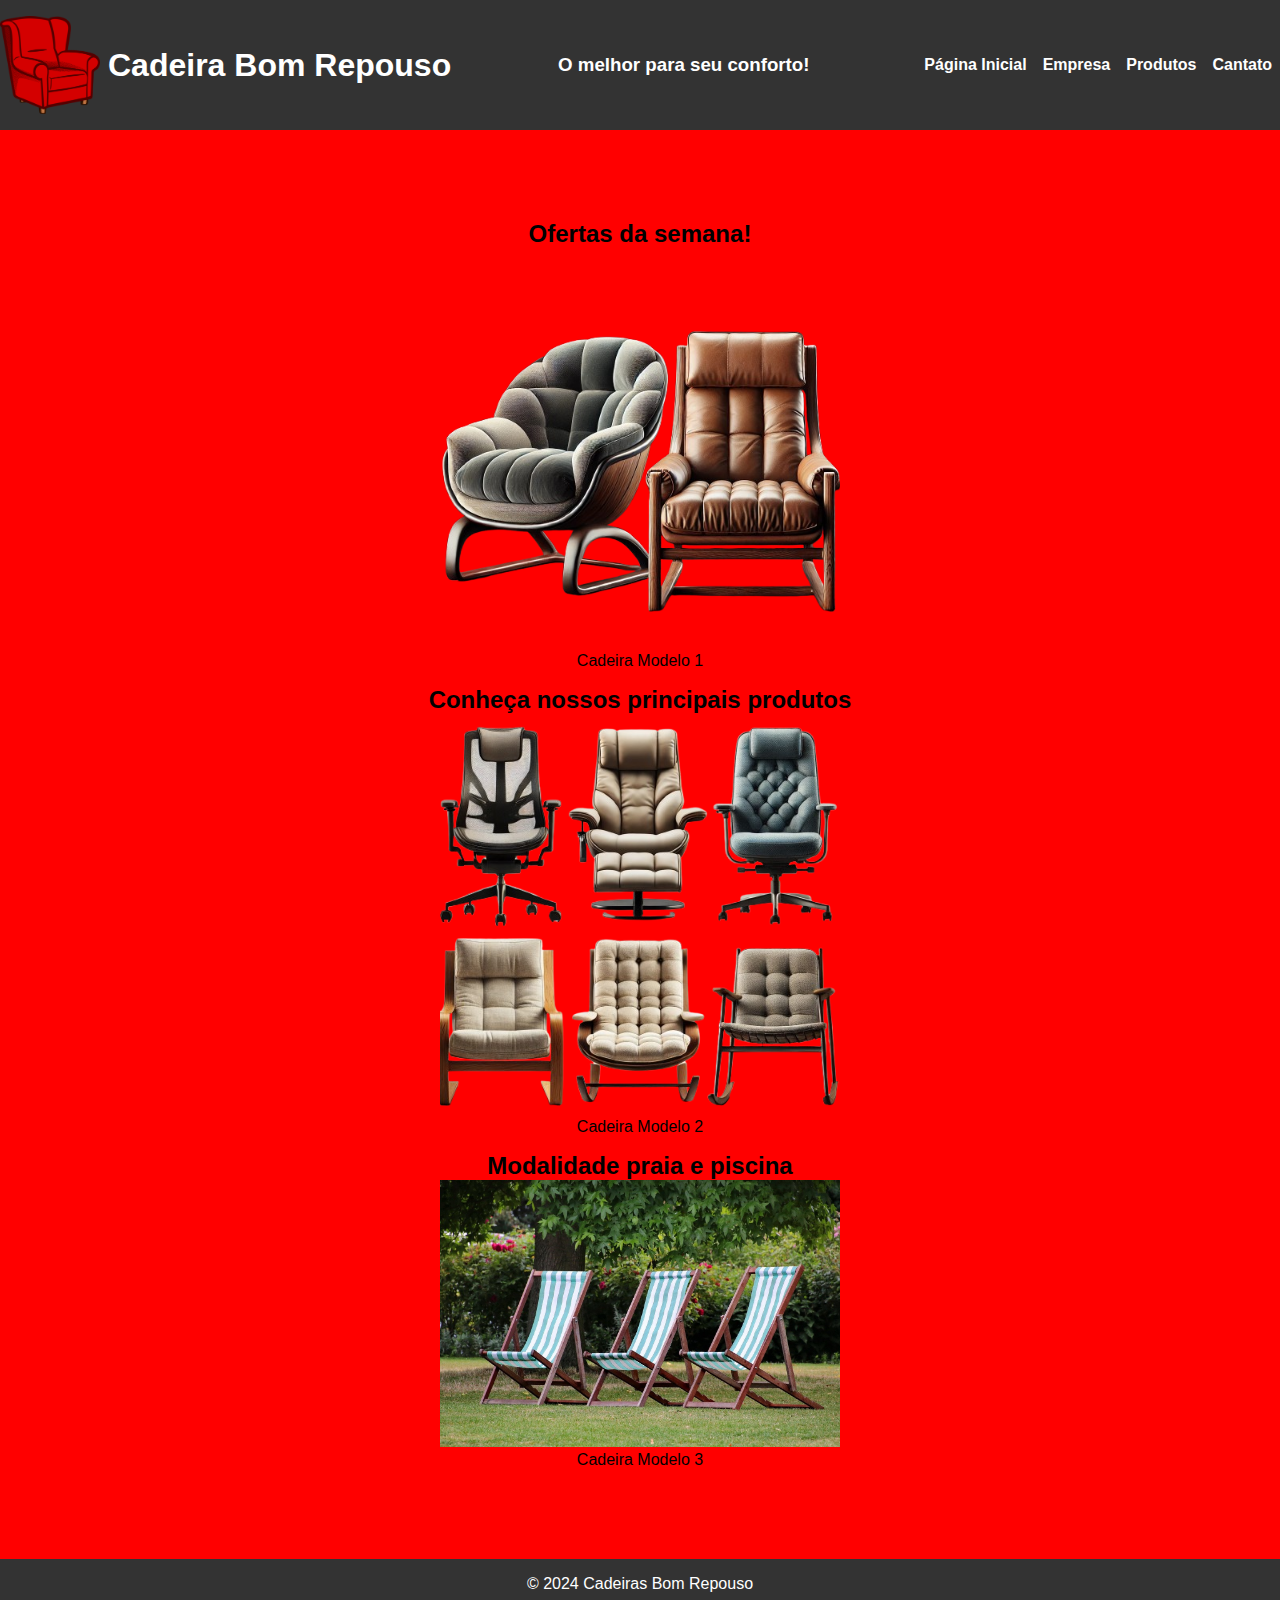
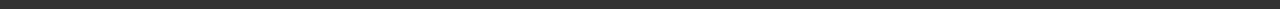
<file: index.html>
<!DOCTYPE html>
<html lang= "pt-Br">

<head>
     <meta charset= "UTF-8">
     <name= "viewport" content= "width=devicee-width, initial-scale=1.0">
     <link rel= "stylesheet" href= "style/style.css">
     <link rel= "icon" href= "img/icone.ico">
     <title>Cadeiras Bom Repouso</title>
</head>

<body>
       <header>
              <div class="header-container">
                       <div class="logo">
                             <img src="img/icone.ico" alt="Logo cadeiras Bom Repouso">
                              <h1>Cadeira Bom Repouso</h>
			      
                       </div>
                              <h3 class="txt1">O melhor para seu conforto!</h3>
                       <nav>
                                <ul class="menu">
                                      <li><a href="index.html">Página Inicial</a></li>
                                      <li><a href="empresa.html">Empresa</a></li>
                                      <li><a href="produtos.html">Produtos</a></li>
                                      <li><a href="contato.html">Cantato</a></li>
                                </ul>
                       </nav>
              </div>
       </header>
       <main>
                
                <div class="produtos">
                        <div class="produto">
                              <h2>Ofertas da semana!</h2>
                              <img src="img/ofertas_da_semana.png" alt="Cadeira Modelo 1">
                              <p>Cadeira Modelo 1</p>
                        </div>
                        <div class="produto">
                             <h2>Conheça nossos principais produtos</h2>
                             <img src="img/principais_produtos.png" alt="Cadeira Modelo 2">
                             <p>Cadeira Modelo 2</p>
                        </div>
                        <div class="produto">
                             <h2>Modalidade praia e piscina</h2>
                             <img src="img/fundo.png" alt="Cadeira Modelo 3">
                             <p>Cadeira Modelo 3</p>
                        </div>
                </div>
       </main>
       <footer>
            <p>&copy; 2024 Cadeiras Bom Repouso</p>
       </footer>
</boty>
</html>
</file>
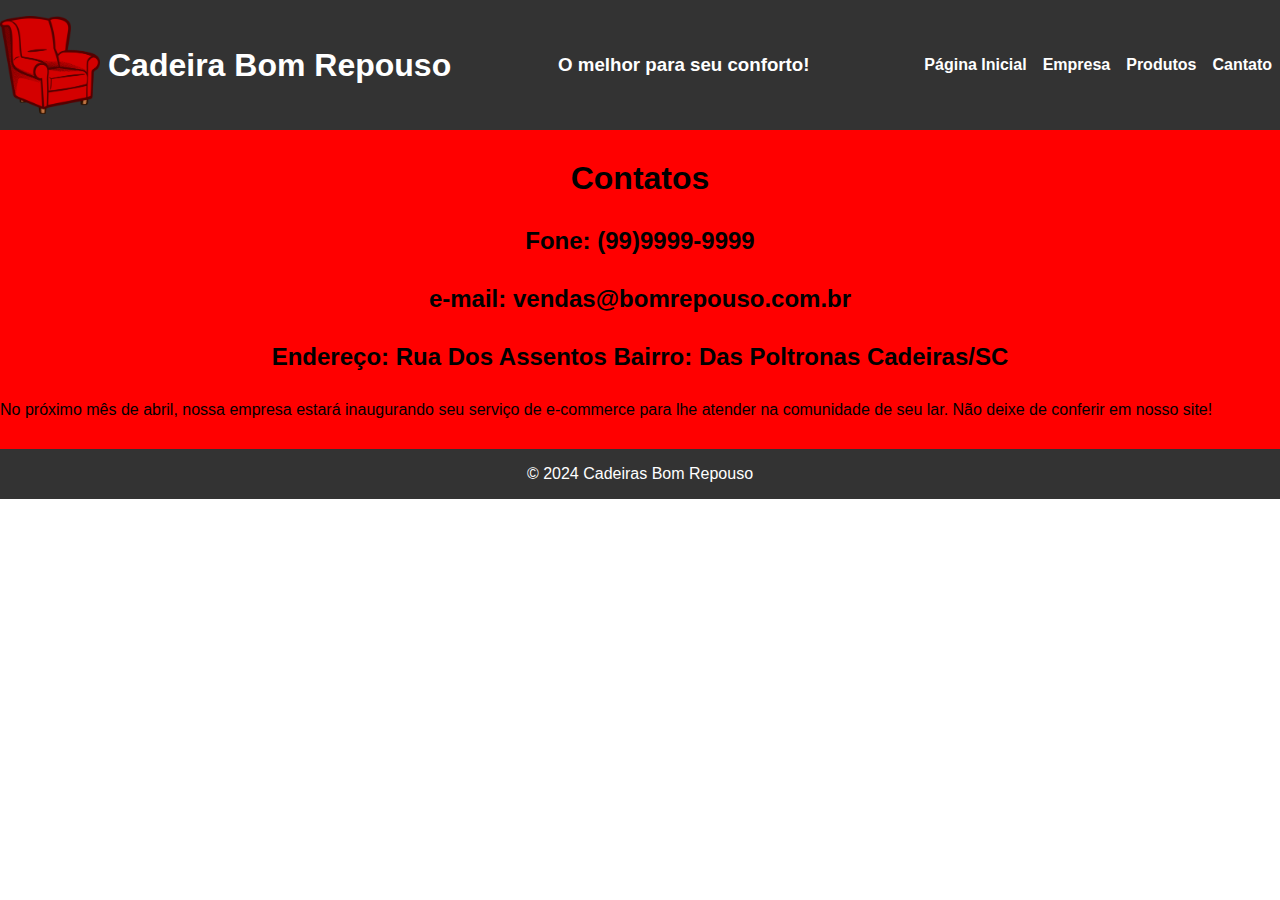
<file: contato.html>
<!DOCTYPE html>
<html lang= "pt-Br">

<head>
     <meta charset= "UTF-8">
     <name= "viewport" content= "width=devicee-width, initial-scale=1.0">
     <link rel= "stylesheet" href= "style/style.css"/>
     <title>Cadeiras Bom Repouso</title>
</head>

<body>
       <header>
              <div class="header-container">
                       <div class="logo">
                             <img src="img/icone.ico" alt="Logo cadeiras Bom Repouso">
                              <h1>Cadeira Bom Repouso</h>
			      
                       </div>
                              <h3 class="txt1">O melhor para seu conforto!</h3>
                       <nav>
                                <ul class="menu">
                                      <li><a href="index.html">Página Inicial</a></li>
                                      <li><a href="empresa.html">Empresa</a></li>
                                      <li><a href="produtos.html">Produtos</a></li>
                                      <li><a href="contato.html">Cantato</a></li>
                                </ul>
                       </nav>
              </div>
       </header>
       <main>
                <h1 class="txt2">Contatos</h1>
                <h2 class="txt2">Fone: (99)9999-9999</h2>
                <h2 class="txt2">e-mail: vendas@bomrepouso.com.br</h2>
                <h2 class="txt2">Endereço: Rua Dos Assentos Bairro: Das Poltronas Cadeiras/SC</h2>
		<p>No próximo mês de abril, nossa empresa estará inaugurando seu serviço de e-commerce para lhe atender na comunidade de seu lar. Não deixe de conferir em nosso site! </p>
                               
       </main>
       <footer>
            <p>&copy; 2024 Cadeiras Bom Repouso</p>
       </footer>
</boty>
</html>
</file>
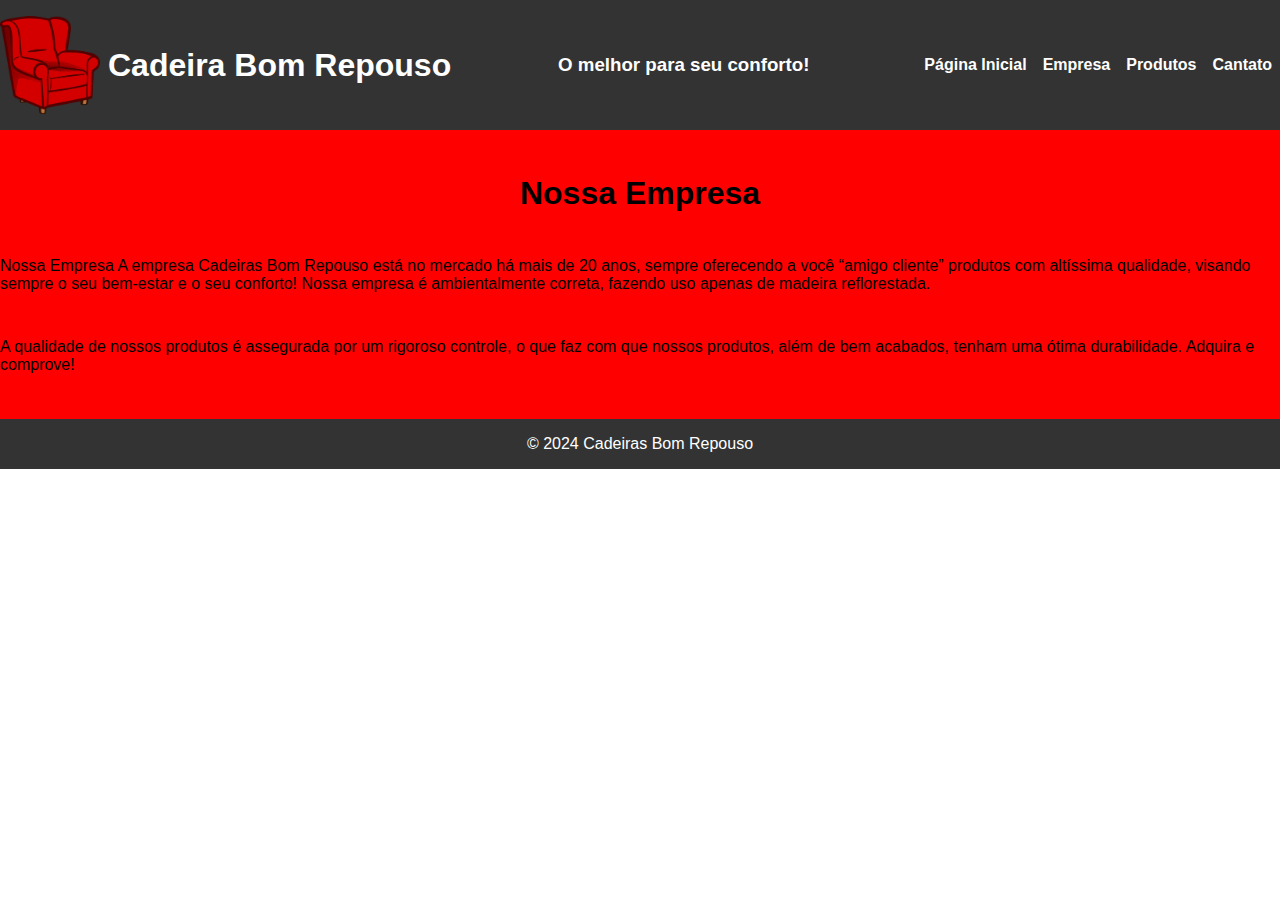
<file: empresa.html>
<!DOCTYPE html>
<html lang= "pt-Br">

<head>
     <meta charset= "UTF-8">
     <name= "viewport" content= "width=devicee-width, initial-scale=1.0">
     <link rel= "stylesheet" href= "style/style.css"/>
     <title>Cadeiras Bom Repouso</title>
</head>

<body>
       <header>
              <div class="header-container">
                       <div class="logo">
                             <img src="img/icone.ico" alt="Logo cadeiras Bom Repouso">
                              <h1>Cadeira Bom Repouso</h>
			      
                       </div>
                              <h3 class="txt1">O melhor para seu conforto!</h3>
                       <nav>
                                <ul class="menu">
                                      <li><a href="index.html">Página Inicial</a></li>
                                      <li><a href="empresa.html">Empresa</a></li>
                                      <li><a href="produtos.html">Produtos</a></li>
                                      <li><a href="contato.html">Cantato</a></li>
                                </ul>
                       </nav>
              </div>
       </header>
       <main>
                <h1 class="txt2">Nossa Empresa</h1>
		<p>Nossa Empresa A empresa Cadeiras Bom Repouso está no mercado há mais de 20 anos, sempre oferecendo a você “amigo cliente” produtos com altíssima qualidade, visando sempre o seu bem-estar e o seu conforto! Nossa empresa é ambientalmente correta, fazendo uso apenas de madeira reflorestada.</p>
                <p> A qualidade de nossos produtos é assegurada por um rigoroso controle, o que faz com que nossos produtos, além de bem acabados, tenham uma ótima durabilidade. Adquira e comprove!</p>
                
       </main>
       <footer>
            <p>&copy; 2024 Cadeiras Bom Repouso</p>
       </footer>
</boty>
</html>
</file>
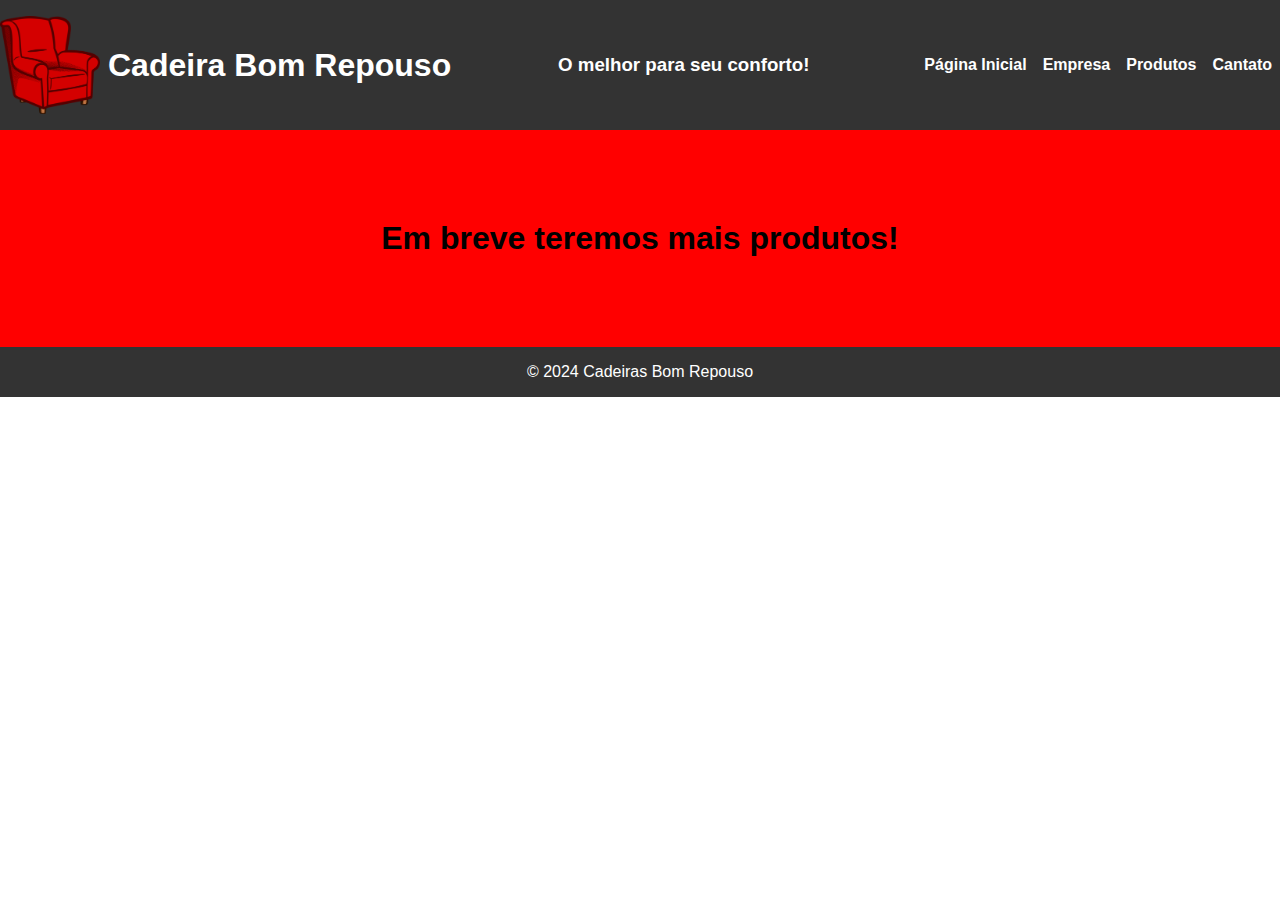
<file: produtos.html>
<!DOCTYPE html>
<html lang= "pt-Br">

<head>
     <meta charset= "UTF-8">
     <name= "viewport" content= "width=devicee-width, initial-scale=1.0">
     <link rel= "stylesheet" href= "style/style.css"/>
     <title>Cadeiras Bom Repouso</title>
</head>

<body>
       <header>
              <div class="header-container">
                       <div class="logo">
                             <img src="img/icone.ico" alt="Logo cadeiras Bom Repouso">
                              <h1>Cadeira Bom Repouso</h>
			      
                       </div>
                              <h3 class="txt1">O melhor para seu conforto!</h3>
                       <nav>
                                <ul class="menu">
                                      <li><a href="index.html">Página Inicial</a></li>
                                      <li><a href="empresa.html">Empresa</a></li>
                                      <li><a href="produtos.html">Produtos</a></li>
                                      <li><a href="contato.html">Cantato</a></li>
                                </ul>
                       </nav>
              </div>
       </header>
       <main>
                <h1 class="txt2">Em breve teremos mais produtos!</h1>
		 
                               
       </main>
       <footer>
            <p>&copy; 2024 Cadeiras Bom Repouso</p>
       </footer>
</boty>
</html>
</file>
<file: style/style.css>
*{
    font-family: Arial, sans-serif;
    margin: 0;
    padding: 0;
    box-sizing: border-box;
}

body{
      display: flex;
      flex-direction: column; 
      justify-content: space-between;
      height: 100vh;
}

header{
         background-color: #333;
         color: #ffffff;
         padding: 1rem 0;
         
}

.header-container{
           display: flex;
           justify-content: space-between;
           align-items: center;
           text-align: right;
}
.logo{
       display: flex;
       flex-direction: row;
       align-items: center;
       gap: 0.5rem;
       
}
.logo img{
       width: 100px;
       height: auto;
       
}

nav{
      display: flex;
}

.menu {
     list-style: none;
     display: flex;
     flex-direction: row;
     gap: 1rem;
     margin: 0.5rem;
     padding: 0;
}

.menu li{
       margin: 0;
}
.menu a{
       color: white;
       text-decoration: none;
       font-weight: bold;
}

main{
      display: flex;
      flex-direction: column;
      justify-content: space-evenly;
      height: 100%;
    
}

.produtos{
      display: flex;
      flex-direction: column;
      justify-content: center;
      gap: 1rem;
}

.produto{
        text-align: center;
}

.produto img{
        width: 400px;
        height: auto;
}

footer{
       background-color: #333;
       color: #ffffff;
       text-align: center;
       padding: 1rem 0;
       height: auto;
}

.txt1{
	  text-align: center;
}

.txt2{
         text-align: center;
}


@media(max-width:1280px){
*{
    font-family: Arial, sans-serif;
    margin: 0;
    padding: 0;
    box-sizing: border-box;
}

body{
      display: flex;
      flex-direction: column; 
      justify-content: space-between;
      height: 100vh;
}

header{
         background-color: #333;
         color: #ffffff;
         padding: 1rem 0;
         
}

.header-container{
           display: flex;
           justify-content: space-between;
           align-items: center;
           text-align: right;
}
.logo{
       display: flex;
       flex-direction: row;
       align-items: center;
       gap: 0.5rem;
       
}
.logo img{
       width: 100px;
       height: auto;
       
}

nav{
      display: flex;
}

.menu {
     list-style: none;
     display: flex;
     flex-direction: row;
     gap: 1rem;
     margin: 0.5rem;
     padding: 0;
}

.menu li{
       margin: 0;
}
.menu a{
       color: white;
       text-decoration: none;
       font-weight: bold;
}

main{
      display: flex;
      flex-direction: column;
      justify-content: space-evenly;
      height: 100%;
      background-color: rgb(255,0,0);
    
}

.produtos{
      display: flex;
      flex-direction: column;
      justify-content: center;
      gap: 1rem;
}

.produto{
        text-align: center;
}

.produto img{
        width: 400px;
        height: auto;
}

footer{
       background-color: #333;
       color: #ffffff;
       text-align: center;
       padding: 1rem 0;
       height: auto;
}

.txt1{
	  text-align: center;
}

.txt2{
         text-align: center;
}
}
</file>
